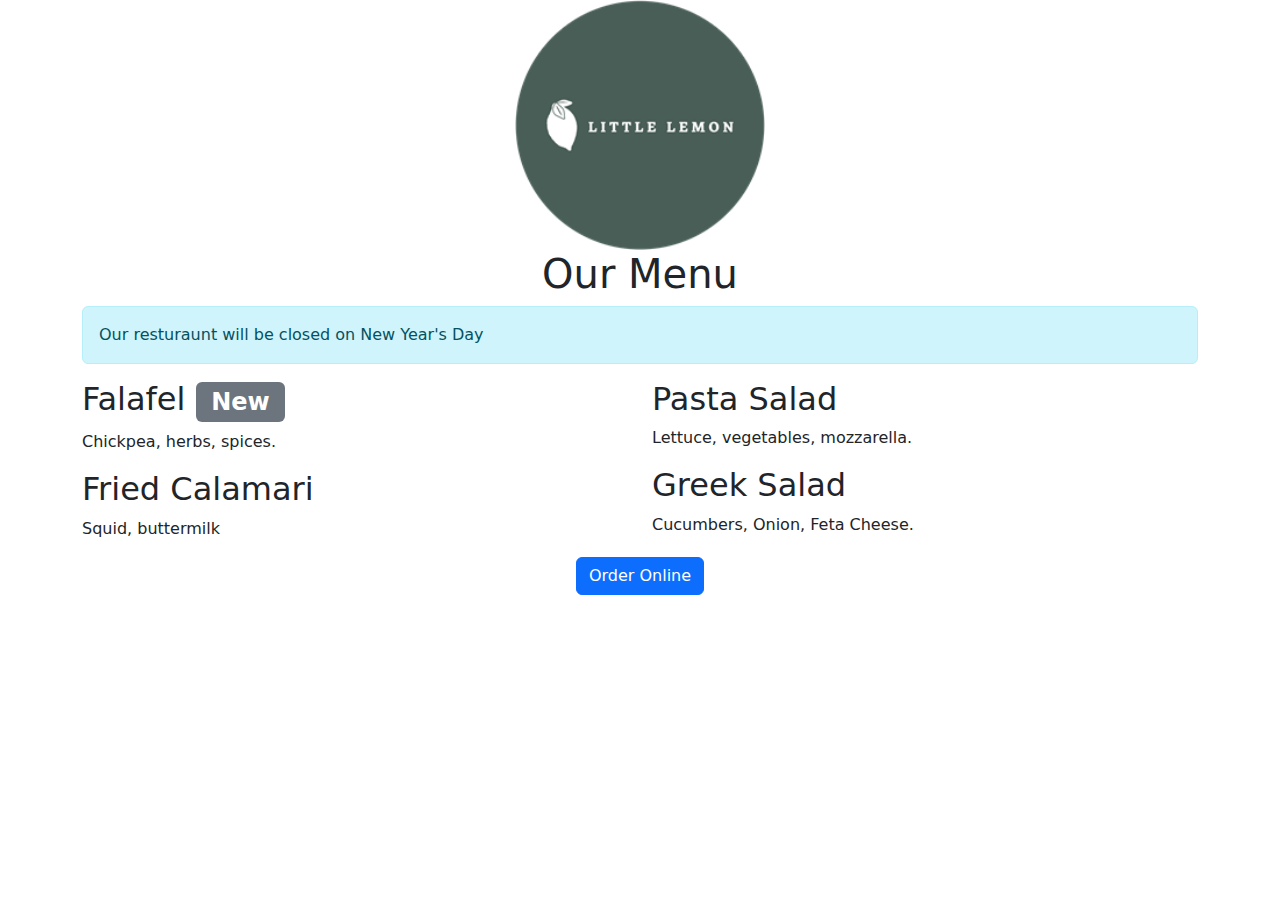
<file: index_1.html>
<!DOCTYPE html>
<html>
<head>
    <title>Little Lemon</title>
    <link href="bootstrap.min.css" rel="stylesheet">
</head>
<body>
    <div class="container">
        <div class= "row">
            <div class= "col-12">   
                <div class ="text-center">
                    <img src="logo.png" class= "img-fluid" width= "250" height="200">
                </div>   
            </div>
        </div>
        <div class= "row">
            <div class= "col-12">
                <div class= "text-center">
                    <h1>Our Menu</h1>
                </div>
                <div class="alert alert-info" role= "alert">
                    Our resturaunt will be closed on New Year's Day
                </div>
            </div>
        </div>
        <div class= "row">
            <div class= "col-12 col-lg-6">
                <h2>Falafel <span class="badge bg-secondary">New</span></h2>
                <p>Chickpea, herbs, spices.</p>
                <h2>Fried Calamari</h2>
                <p>Squid, buttermilk</p>
            </div>
            <div class= "col-12 col-lg-6">
                <h2>Pasta Salad</h2>
                <p>Lettuce, vegetables, mozzarella.</p>
                <h2>Greek Salad</h2>
                <p>Cucumbers, Onion, Feta Cheese.</p>
            </div>
        </div>
        <div class="row">
            <div class="col-12">
                <div class="col-12">  
                </div>
                <div class="text-center">
                    <button type="button" class="btn btn-primary">Order Online</button>
                </div>
            </div>
        </div>
    </div>
    <script src="bootstrap.bundle.min.js"></script>
</body>
</html>
</file>
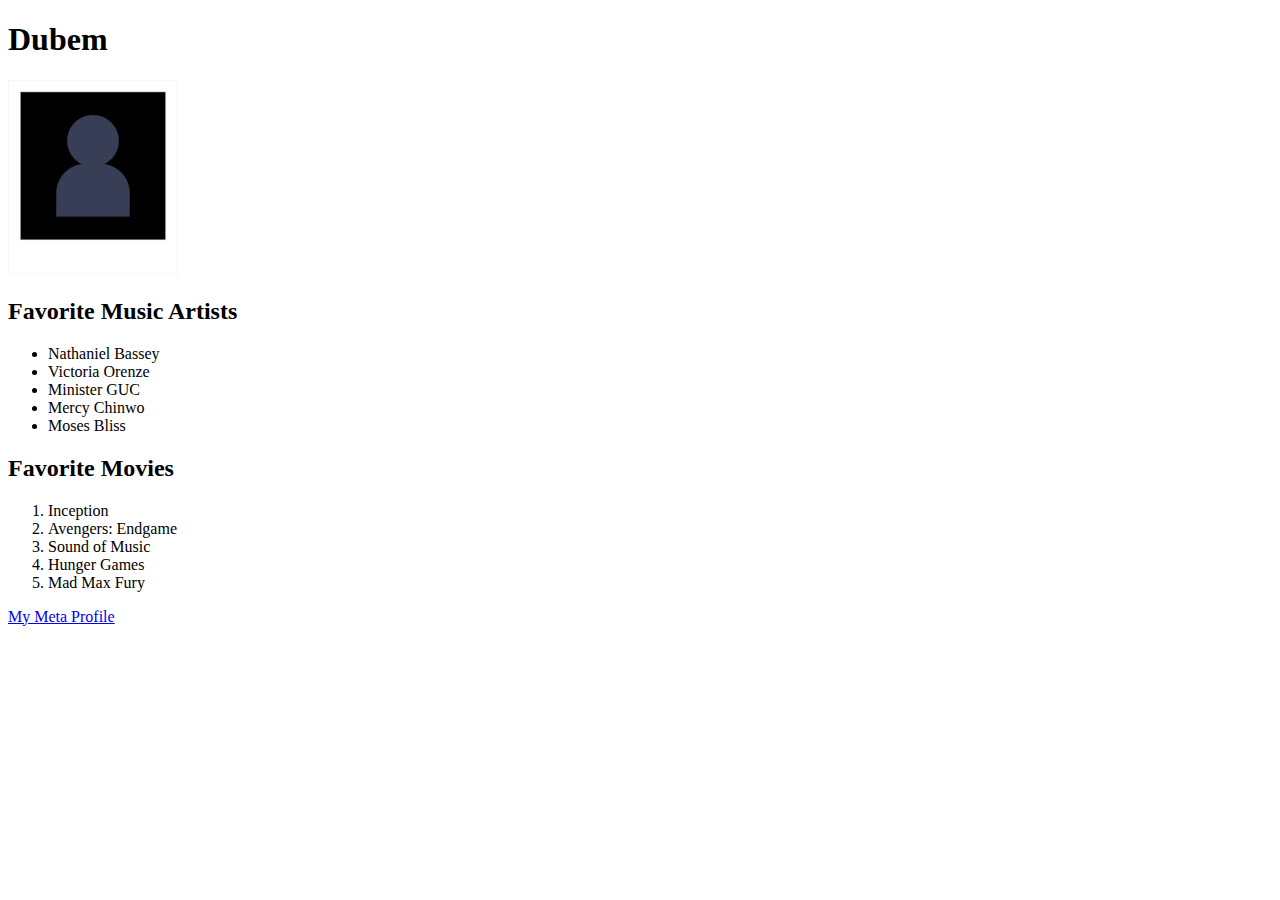
<file: index_2.html>
<!DOCTYPE html>
<html>
    <head>
        <title></title>
    </head>

    <body>
        <div class="container">
            <div class="row">
                <div id="bio" class="col-12 col-lg-6 text-center">
                    <h1>Dubem</h1>
                    <img src="photo.jpg" class="img-fluid" alt="">
                </div>
                <div id="more" class="col-12 col-lg-6">
                    <h2>Favorite Music Artists</h2>
                    <ul>
                        <li>Nathaniel Bassey</li>
                        <li>Victoria Orenze</li>
                        <li>Minister GUC</li>
                        <li>Mercy Chinwo</li>
                        <li>Moses Bliss</li>
                    </ul>
                    <h2>Favorite Movies</h2>
                    <ol>
                        <li>Inception</li>
                        <li>Avengers: Endgame</li>
                        <li>Sound of Music</li>
                        <li>Hunger Games</li>
                        <li>Mad Max Fury</li>
                    </ol>
                    <a href="https://www.meta.com/user/123" class="btn btn-primary">My Meta Profile</a>
                </div>
            </div>
        </div>
    </body>
</html>
</file>
